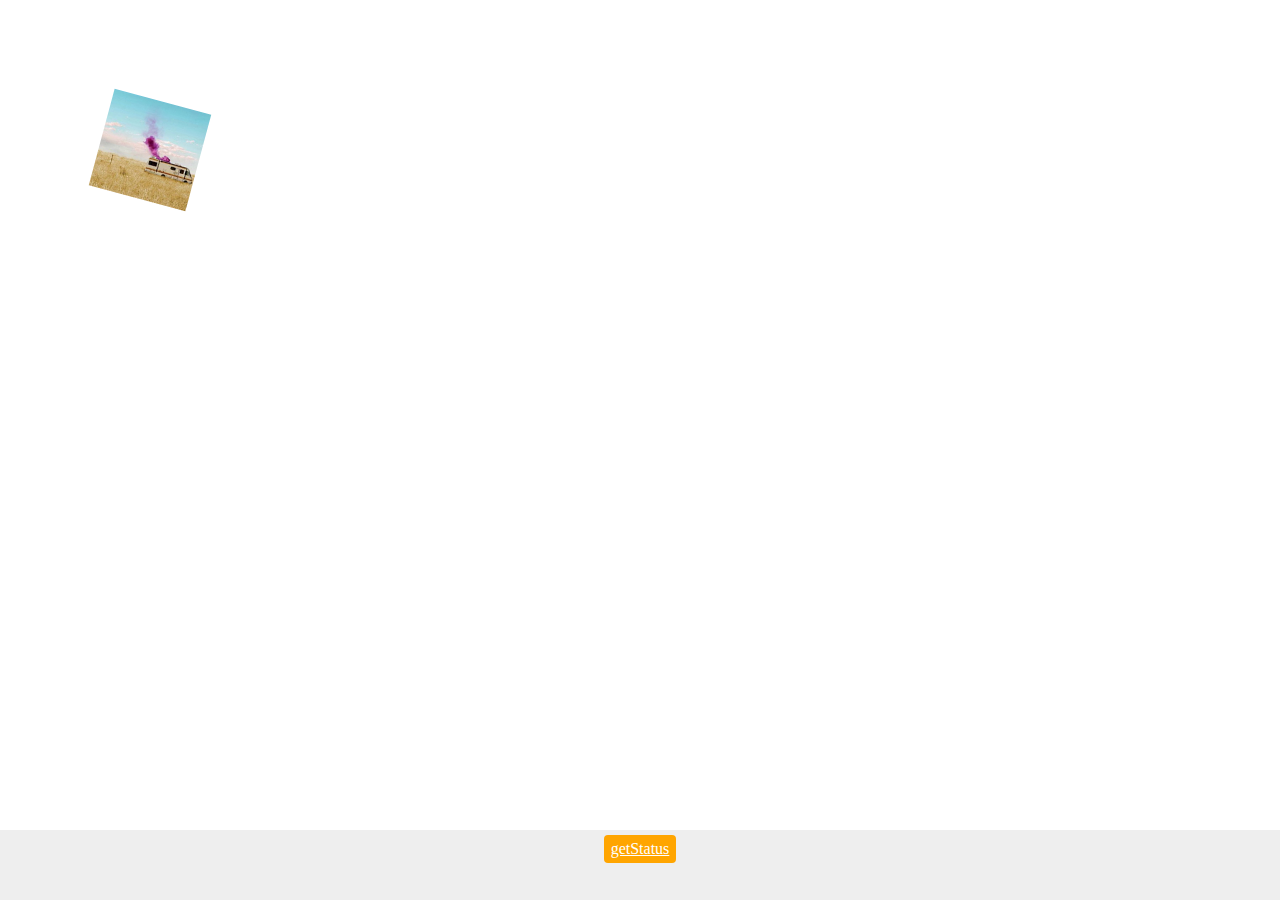
<file: index.html>
<!DOCTYPE html>
<html lang="en">
<head>
	<meta charset="UTF-8">
	<meta content="width=device-width, initial-scale=1, user-scalable=no" name="viewport">
    <meta content="yes" name="apple-mobile-web-app-capable">
    <meta content="black" name="apple-mobile-web-app-status-bar-style">
    <meta content="telephone=no" name="format-detection">
	<title>Demo gesture.js</title>
	<link rel="stylesheet" type="text/css" href="style.css">
</head>
<body>
	<div id="e"><img src="bg.png"></div>

	<section class="console">
		<a href="javascrip:;" id="getStatus">getStatus</a>
		<p id="getStatus-con"></p>
	</section>

	<script src="gesture.js"></script>
	<script>
	//simple selector
	function $(selector, parentsNode) {
	    parentsNode ? parentsNode = parentsNode : parentsNode = document;
	    var ele = parentsNode.querySelectorAll(selector);
	    if (ele.length == 1) ele = ele[0];
	    return ele;
	}

	var $e = $("#e");
	var dragable = new Dragable($e);

	$("#getStatus").addEventListener("touchstart",function(){
	    $("#getStatus-con").innerHTML=JSON.stringify(dragable.getStatus());
	},false)
	</script>
</body>
</html>
</file>
<file: style.css>
*{margin:0;padding:0;}
body{
	padding: 20px;
}
#e{
	position: absolute;
	left: 100px;
	top:100px;
	width: 100px;
	height: 100px;
	background: #2d2d2d;
	-webkit-transform:rotate(15deg);
	-ms-transform:rotate(15deg);
	-o-transform:rotate(15deg);
	transform:rotate(15deg);
}

.console{
	position: fixed;
	width: 100%;
	height: 60px;
	padding:5px 0;
	left:0;
	bottom:0;
	background: #eee;
	text-align: center;
}

#getStatus{
	display: inline-block;
	background: orange;
	color:#fff;
	padding: 5px 7px;
	border-radius:4px;
}
#getStatus-con{
	padding-top:7px;
	font-size: 12px;
}

img{
	max-width: 100%;
	width:100%;
}
</file>
